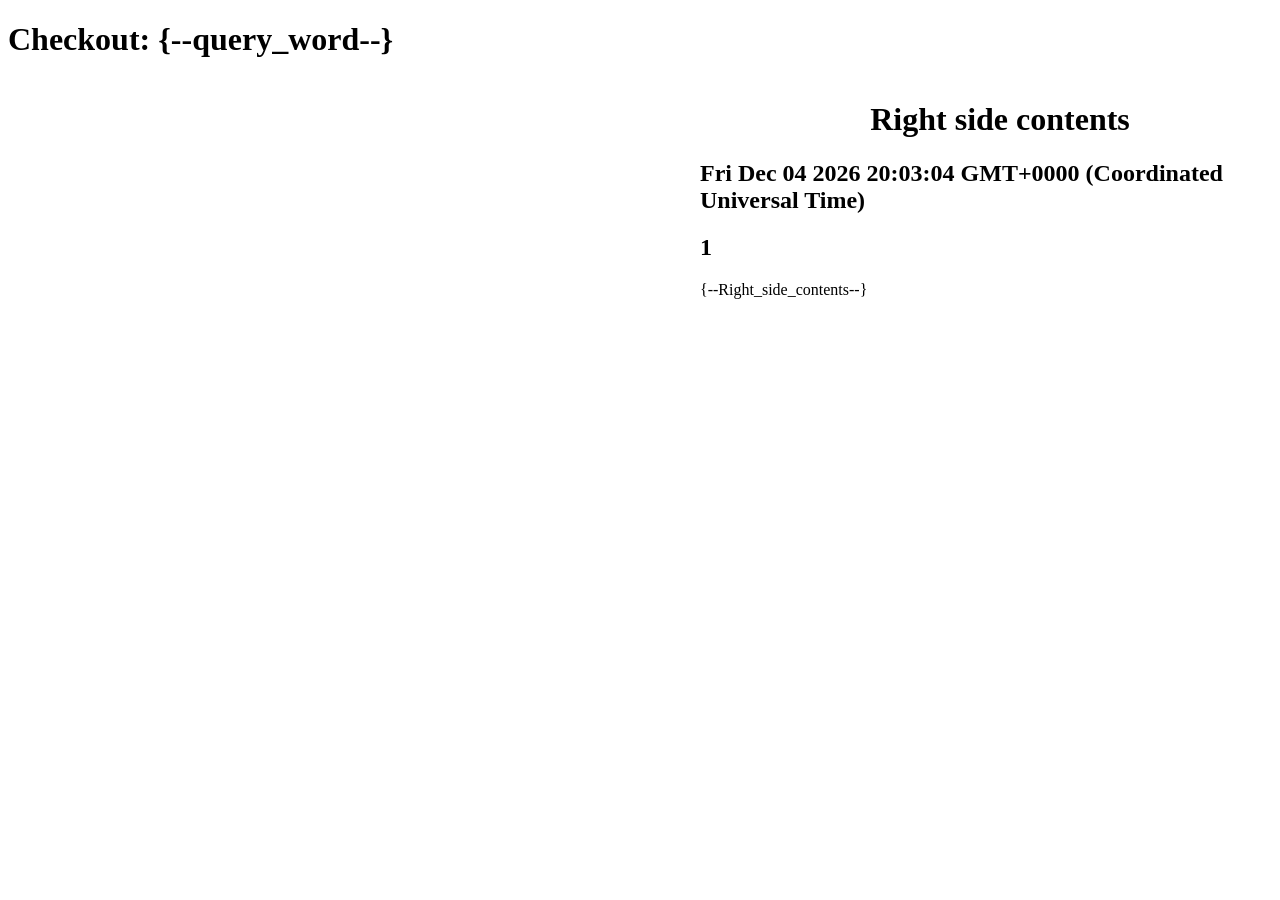
<file: project_v3/index.html>
<!DOCTYPE html>
<html lang="en">

<head>
    <meta charset="utf-8"></meta>
    <title> {--query_word--} </title>
</head>

<body>
    <h1> Checkout: {--query_word--} </h1>
    <div id="baidu-float" style="position:fixed; top:8%; left:20px; float:left; margin-right:20px; width:575px; height:90%; overflow:hidden; overflow-x:auto;">
        <iframe src="https://fanyi.baidu.com/#en/zh/{--query_word--}" width="110%" height="100%" scrolling="auto">
        </iframe>
    </div>

    <div id="Right-div" style="position:absolute; left:700px; width:600px;">
        <h1 align="center"> Right side contents </h1>
        <h2 id="Global-time"> Global time </h2>
        <h2 id="Remainseconds"> Remainseconds </h2>
        {--Right_side_contents--}
    </div>

    <script src="local.js" type="text/javascript"></script>
</body>

</html>
</file>
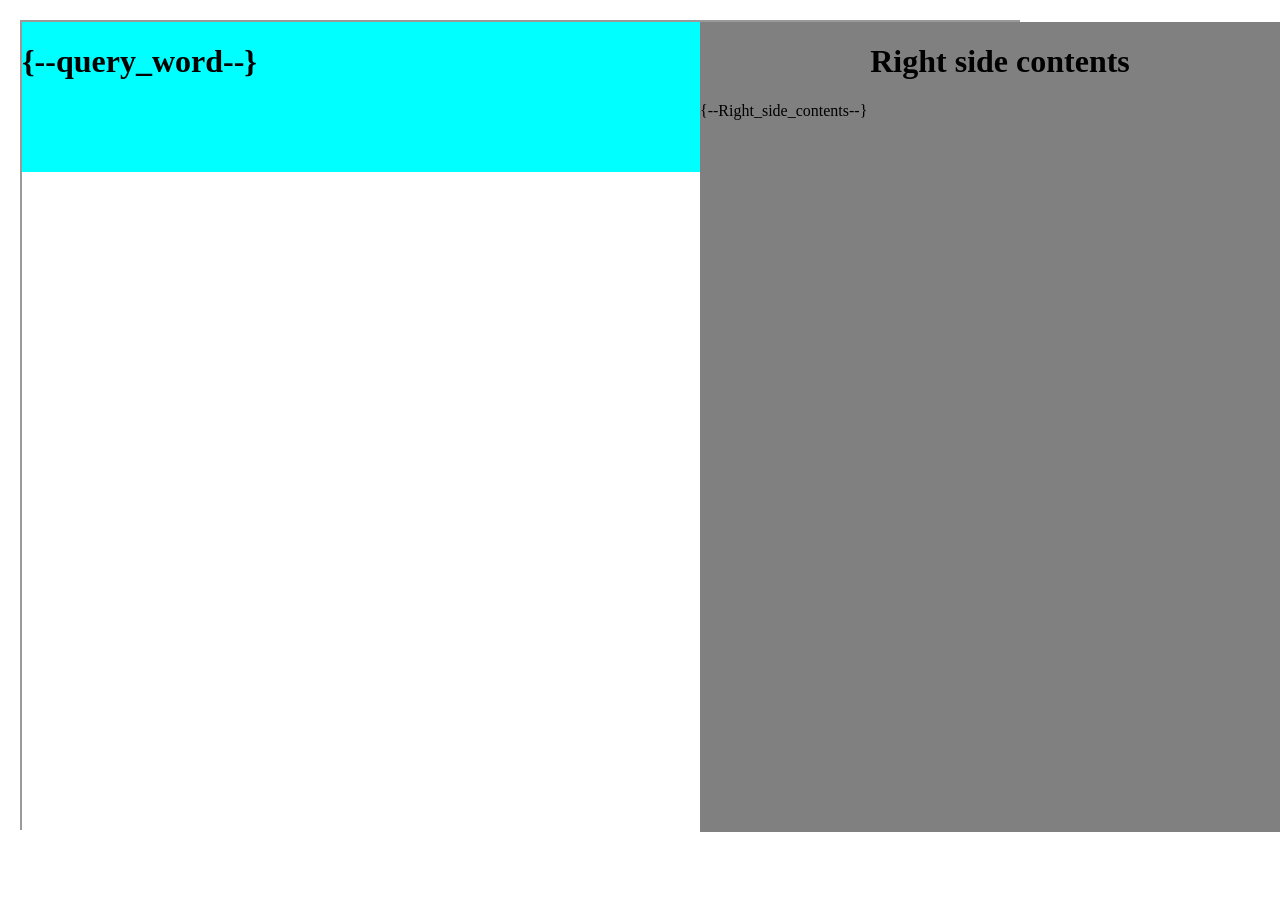
<file: project_v4/index.html>
<!DOCTYPE html>
<html lang="en">

<head>
    <!--meta charset="utf-8"></meta-->
    <title> {--query_word--} </title>
    <link rel="stylesheet" href="style.css" type="text/css"></link>
    <script src="https://d3js.org/d3.v5.min.js"></script>
    <script src="local_tools.js"></script>
</head>

<body>
    <div id="TransDiv">
        <iframe id="TransFrame" width="1200px" height="100%" scrolling="auto">
        </iframe>
    </div>

    <div id="BarDiv">
        <h1 id="QueryWord"> {--query_word--} </h1>
        <svg>
        <line id="TimerLine"></line>
        </svg>
    </div>

    <div id="SideDiv">
        <h1 align="center"> Right side contents </h1>
        {--Right_side_contents--}
    </div>

</body>

</html>
</file>
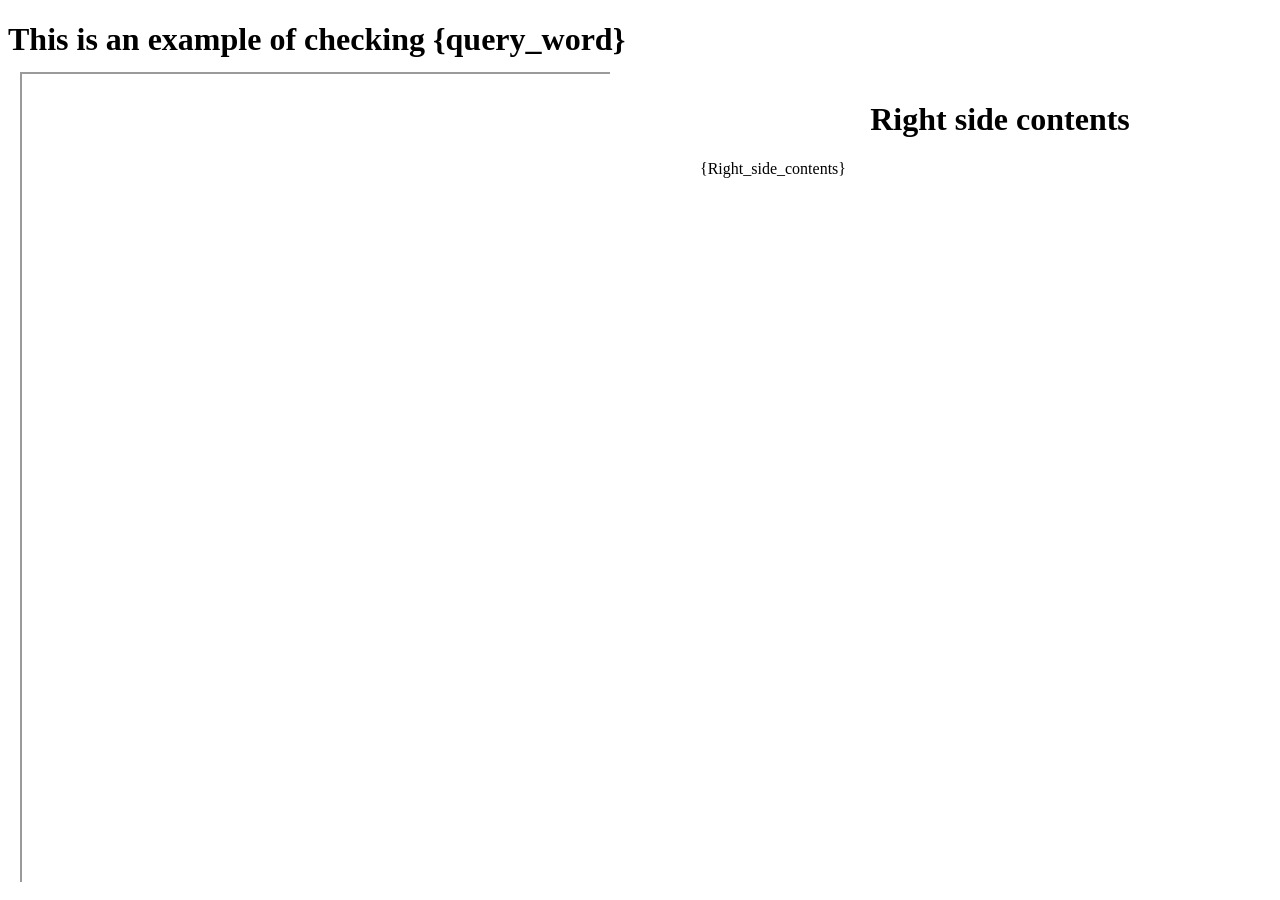
<file: project_v2/checkout.html>
<!DOCTYPE html>
<html lang="en">

<head>
    <meta charset="utf-8"></meta>
    <title> {query_word} </title>
</head>

<body>
    <h1> This is an example of checking {query_word} </h1>
    <div id="baidu-float" style="position:absolute; position: fixed; top:8%; left:20px; float:left; margin-right:20px; width:590px; height:90%; overflow:hidden;">
        <iframe src="https://fanyi.baidu.com/#en/zh/{query_word}" width="100%" height="100%" scrolling="auto">
        </iframe>
    </div>
    
    <div style="position:absolute; left:700px; width:600px;">
        <h1 align="center"> Right side contents </h1>
        {Right_side_contents}
    </div>

</body>

</html>
</file>
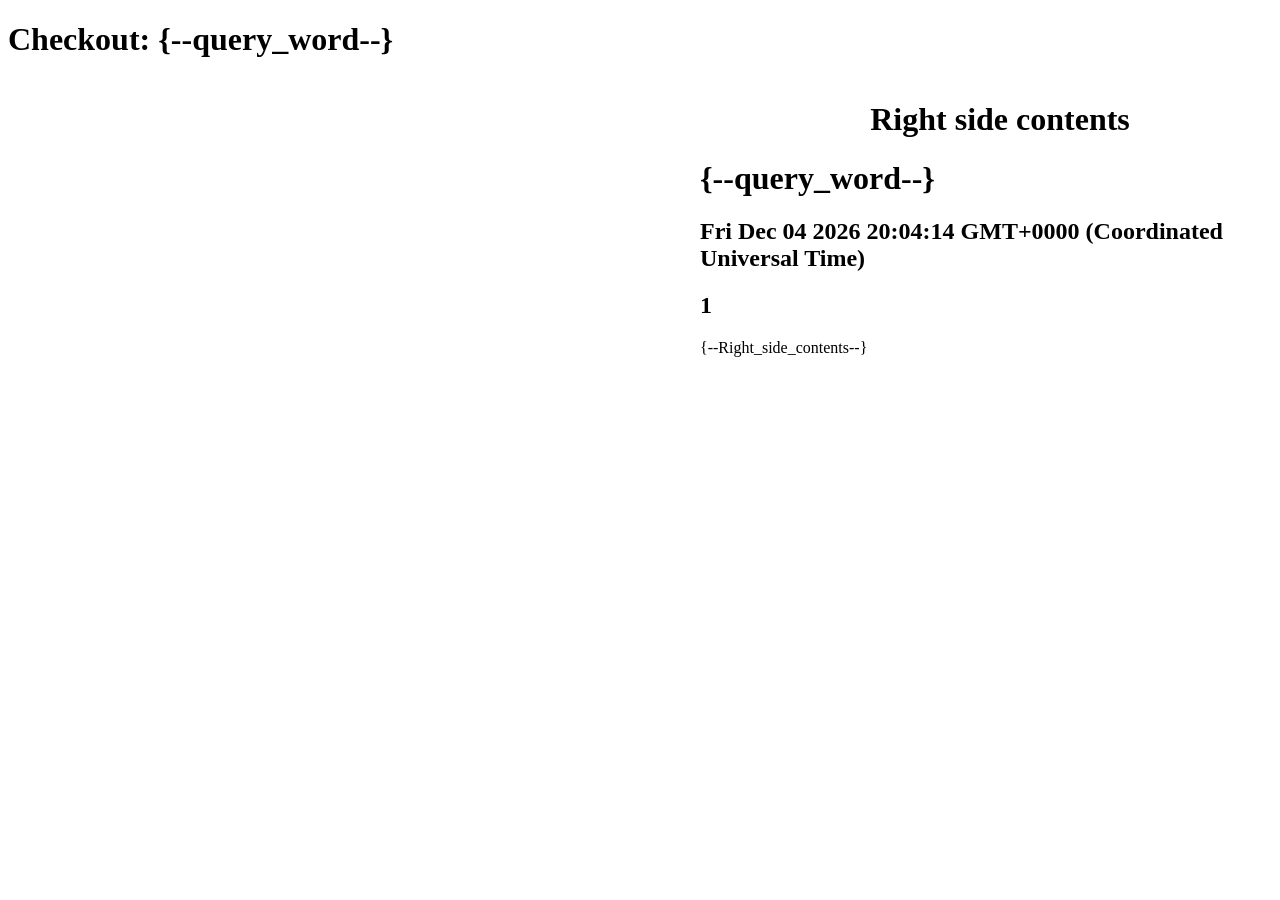
<file: project_v3/checkword.html>
<!DOCTYPE html>
<html lang="en">

<head>
    <meta charset="utf-8"></meta>
    <title> {--query_word--} </title>
</head>

<body>
    <h1> Checkout: {--query_word--} </h1>
    <div id="baidu-float" style="position:fixed; top:8%; left:20px; float:left; margin-right:20px; width:575px; height:90%; overflow:hidden; overflow-x:auto;">
        <iframe src="https://fanyi.baidu.com/#en/zh/{--query_word--}" width="110%" height="100%" scrolling="auto">
        </iframe>
    </div>

    <div id="Right-div" style="position:absolute; left:700px; width:600px;">
        <h1 align="center"> Right side contents </h1>
        <h1> {--query_word--} </h1>
        <h2 id="Global-time"> Global time </h2>
        <h2 id="Remainseconds"> Remainseconds </h2>
        {--Right_side_contents--}
    </div>

    <script src="local.js" type="text/javascript"></script>
</body>

</html>
</file>
<file: project_v4/style.css>
#TransDiv {
    position: absolute;
    top: 20px;
    left: 20px;
    width: 1000px;
    height: 90%;
    overflow: hidden;
}

#BarDiv {
    position: absolute;
    top: 22px;
    left: 22px;
    width: 1000px;
    height: 150px;
    background: cyan;
}

#TimerLine {
    stroke: #000000;
    stroke-width: 5;
}

#SideDiv {
    position: absolute;
    top: 22px;
    left: 700px;
    width: 600px;
    height: 90%;
    background: gray;
}
</file>
